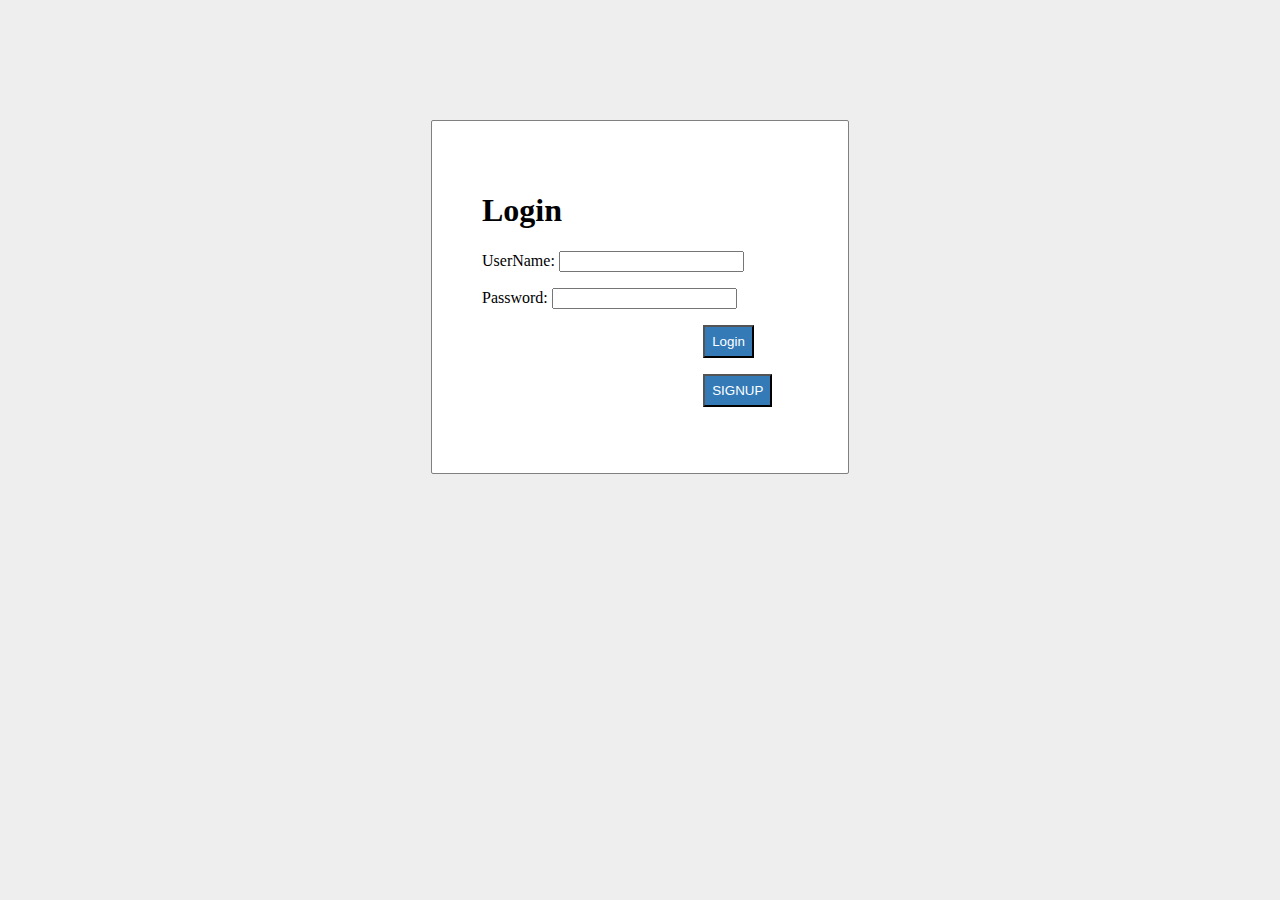
<file: x/index.html>
<html>
<head>
    <title>PHP login system</title>

    <link rel = "stylesheet" type = "text/css" href = "style.css">
    <link href="https://cdn.jsdelivr.net/npm/bootstrap@5.1.3/dist/css/bootstrap.min.css" rel="stylesheet" integrity="sha384-1BmE4kWBq78iYhFldvKuhfTAU6auU8tT94WrHftjDbrCEXSU1oBoqyl2QvZ6jIW3" crossorigin="anonymous">
<script src="https://cdn.jsdelivr.net/npm/bootstrap@5.1.3/dist/js/bootstrap.bundle.min.js" integrity="sha384-ka7Sk0Gln4gmtz2MlQnikT1wXgYsOg+OMhuP+IlRH9sENBO0LRn5q+8nbTov4+1p" crossorigin="anonymous"></script>
</head>
<body>
    <div id = "frm">
        <h1>Login</h1>
        <form name="f1" action = "authentication.php" onsubmit = "return validation()" method = "POST">
            <p>
                <label> UserName: </label>
                <input type = "text" id ="user" name  = "user" />
            </p>
            <p>
                <label> Password: </label>
                <input type = "password" id ="pass" name  = "pass" />
            </p>
            <p>
                <input class="btn btn-primary" type =  "submit" id = "btn" value = "Login" />
            </p>

        </form>
        <form class="" action="signup.html" method="post">
          <p>
              <input class="btn btn-primary" formaction="signup.html" type =  "submit" id = "btn" value = "SIGNUP" />
          </p>
        </form>
    </div>

    <script>
            function validation()
            {
                var id=document.f1.user.value;
                var ps=document.f1.pass.value;
                if(id.length=="" && ps.length=="") {
                    alert("User Name and Password fields are empty");
                    return false;
                }
                else
                {
                    if(id.length=="") {
                        alert("User Name is empty");
                        return false;
                    }
                    if (ps.length=="") {
                    alert("Password field is empty");
                    return false;
                    }
                }
            }
        </script>
</body>
</html>
</file>
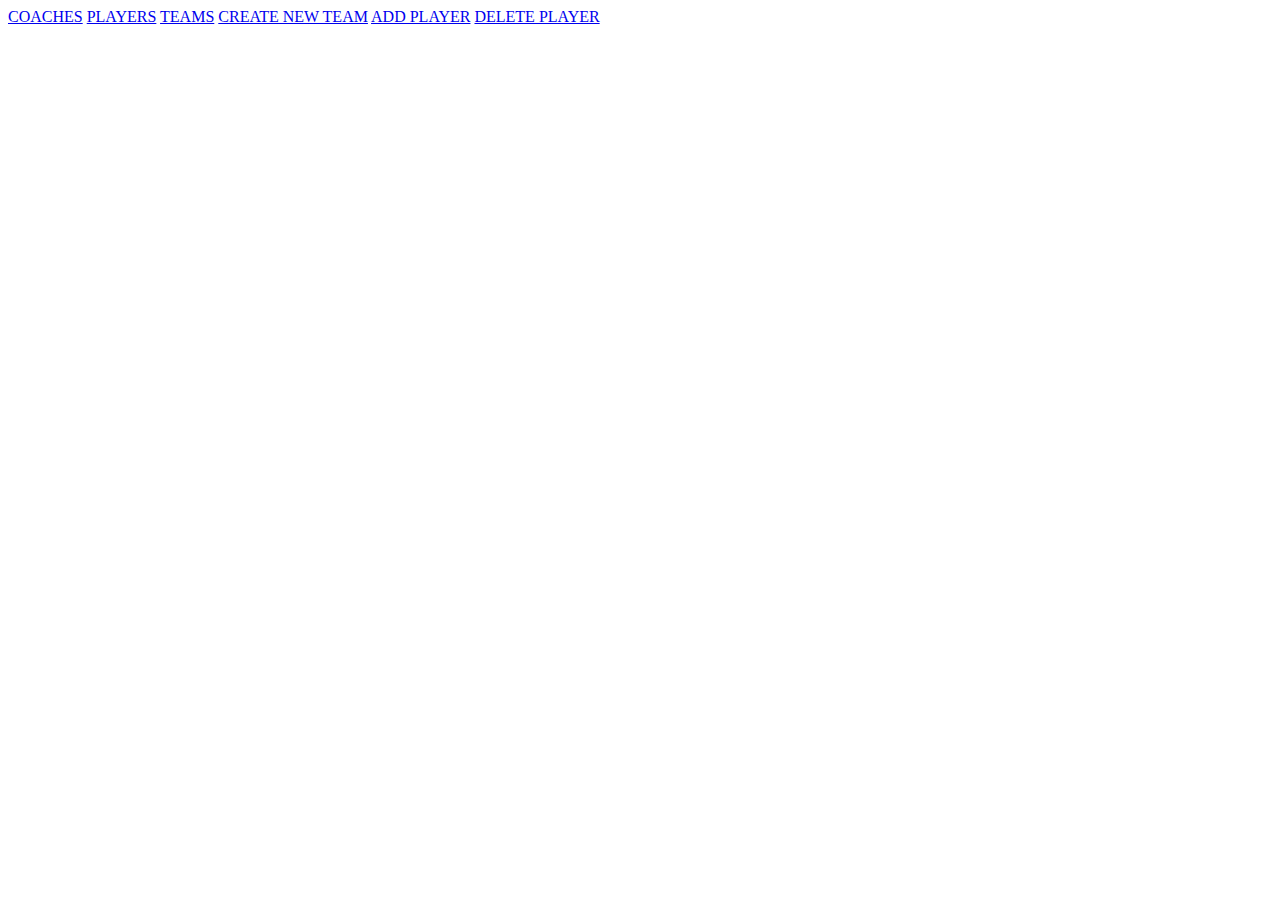
<file: x/contents.html>
<!DOCTYPE html>
<html lang="en" dir="ltr">
  <head>
    <meta charset="utf-8">
    <title>DATABASE TABLES</title>
    <link href="https://cdn.jsdelivr.net/npm/bootstrap@5.1.3/dist/css/bootstrap.min.css" rel="stylesheet" integrity="sha384-1BmE4kWBq78iYhFldvKuhfTAU6auU8tT94WrHftjDbrCEXSU1oBoqyl2QvZ6jIW3" crossorigin="anonymous">
<script src="https://cdn.jsdelivr.net/npm/bootstrap@5.1.3/dist/js/bootstrap.bundle.min.js" integrity="sha384-ka7Sk0Gln4gmtz2MlQnikT1wXgYsOg+OMhuP+IlRH9sENBO0LRn5q+8nbTov4+1p" crossorigin="anonymous"></script>
  </head>
  <body>
    <div class="position-relative">
  <div class="position-absolute top-50 start-50 translate-middle"></div>
<form  method="post">


<a role="button" class="btn btn-primary" href="http://localhost/y/dbs-project-Ahmad/x/coaches.php">COACHES</a>

<a role="button" class="btn btn-primary" href="http://localhost/y/dbs-project-Ahmad/x/teampage.php">PLAYERS</a>

<a role="button" class="btn btn-primary" href="http://localhost/y/dbs-project-Ahmad/x/teams.php">TEAMS</a>

<a role="button" class="btn btn-primary" href="http://localhost/y/dbs-project-Ahmad/x/createteam.html">CREATE NEW TEAM</a>

<a role="button" class="btn btn-primary" href="http://localhost/y/dbs-project-Ahmad/x/insertplayer.html">ADD PLAYER</a>

<a role="button" class="btn btn-danger" href="http://localhost/y/dbs-project-Ahmad/x/delplayer.html">DELETE PLAYER</a>

</form>
</div>
</div>
  </body>
</html>
</file>
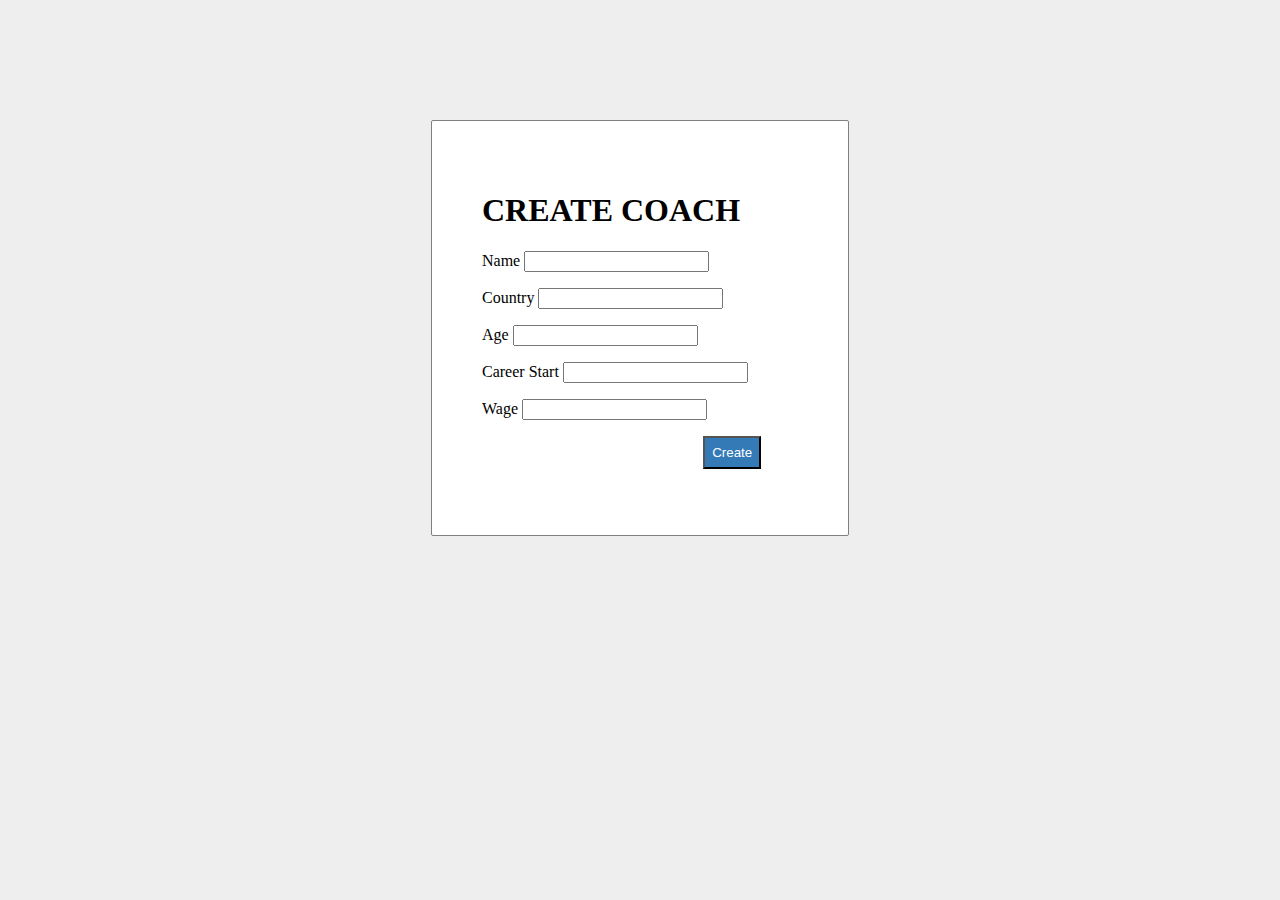
<file: x/createcoach.html>
<html>
<head>
    <title>PHP login system</title>

    <link rel = "stylesheet" type = "text/css" href = "style.css">
    <link href="https://cdn.jsdelivr.net/npm/bootstrap@5.1.3/dist/css/bootstrap.min.css" rel="stylesheet" integrity="sha384-1BmE4kWBq78iYhFldvKuhfTAU6auU8tT94WrHftjDbrCEXSU1oBoqyl2QvZ6jIW3" crossorigin="anonymous">
<script src="https://cdn.jsdelivr.net/npm/bootstrap@5.1.3/dist/js/bootstrap.bundle.min.js" integrity="sha384-ka7Sk0Gln4gmtz2MlQnikT1wXgYsOg+OMhuP+IlRH9sENBO0LRn5q+8nbTov4+1p" crossorigin="anonymous"></script>
</head>
<body>
    <div id = "frm">
        <h1>CREATE COACH</h1>
        <form name="f1" action = "createcoach.php" onsubmit = "return validation()" method = "POST">
            <p>
              <div class="mb-3">
                <label> Name </label>
                <input class="form-control" type = "text" id ="name" name  = "name" />
                </div>
            </p>
            <p>
              <div class="mb-3">
                <label>Country </label>
                <input class="form-control" type = "text" id ="country" name  = "country" />
                </div>
            </p>
            <p>
              <div class="mb-3">
                <label> Age </label>
                <input class="form-control" type = "text" id ="Age" name  = "Age" />
                </div>
            </p>
            <p>
              <div class="mb-3">
                <label> Career Start </label>
                <input class="form-control" type = "text" id ="Cs" name  = "Cs" />
                </div>
            </p>
            <p>
              <div class="mb-3">
                <label>Wage</label>
                <input class="form-control" type = "text" id ="wg" name  = "wg" />
                </div>
            </p>
            <p>
              <div class="mb-3">
                <input class="btn btn-primary" type =  "submit" id = "btn" value = "Create" />
                </div>
            </p>
        </form>
    </div>

    <script>
            function validation()
            {
                var nm=document.f1.name.value;
                var cn=document.f1.country.value;
                var ag=document.f1.Age.value;
                var cs=document.f1.Cs.value;

                if(nm.length=="" || cn.length=="" || ag.length=="" || cs.length=="") {
                    alert("Fields are empty");
                    return false;
                }
            }
        </script>
</body>
</html>
</file>
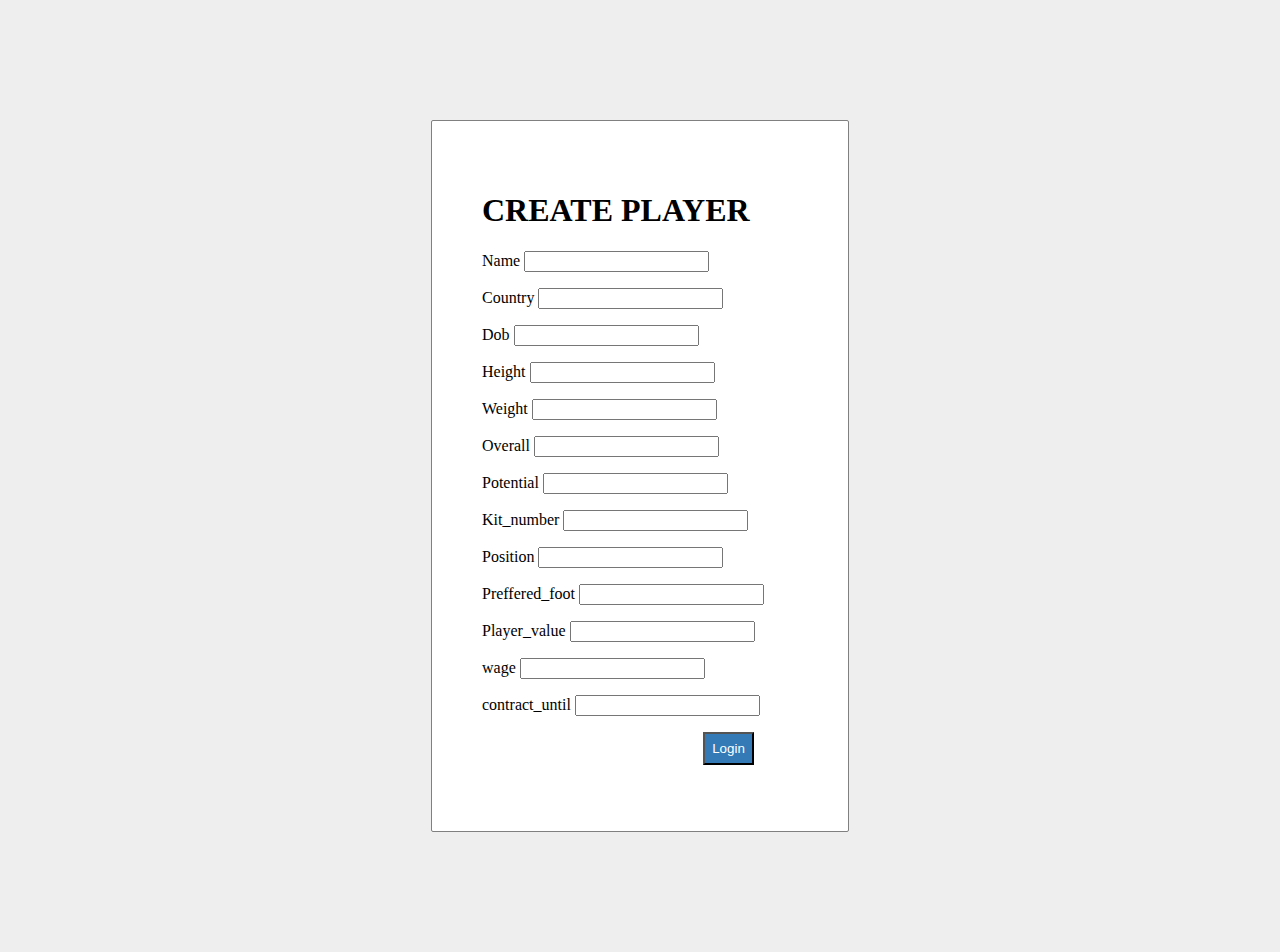
<file: x/createplayer.html>
<html>
<head>
    <title>PHP login system</title>

    <link rel = "stylesheet" type = "text/css" href = "style.css">
    <link href="https://cdn.jsdelivr.net/npm/bootstrap@5.1.3/dist/css/bootstrap.min.css" rel="stylesheet" integrity="sha384-1BmE4kWBq78iYhFldvKuhfTAU6auU8tT94WrHftjDbrCEXSU1oBoqyl2QvZ6jIW3" crossorigin="anonymous">
<script src="https://cdn.jsdelivr.net/npm/bootstrap@5.1.3/dist/js/bootstrap.bundle.min.js" integrity="sha384-ka7Sk0Gln4gmtz2MlQnikT1wXgYsOg+OMhuP+IlRH9sENBO0LRn5q+8nbTov4+1p" crossorigin="anonymous"></script>
</head>
<body>
    <div id = "frm">
        <h1>CREATE PLAYER</h1>
        <form name="f1" action = "createplayer.php" onsubmit = "return validation()" method = "POST">
            <p>
              <div class="mb-3">
                <label> Name </label>
                <input class="form-control" type = "text" id ="name" name  = "name" />
                </div>
            </p>
            <p>
              <div class="mb-3">
                <label>Country </label>
                <input class="form-control" type = "text" id ="country" name  = "country" />
                </div>
            </p>
            <p>
              <div class="mb-3">
                <label> Dob </label>
                <input class="form-control" type = "text" id ="dob" name  = "dob" />
                </div>
            </p>
            <p>
              <div class="mb-3">
                <label> Height </label>
                <input class="form-control" type = "text" id ="height" name  = "height" />
                </div>
            </p>
            <p>
              <div class="mb-3">
                <label> Weight </label>
                <input class="form-control" type = "text" id ="weight" name  = "weight" />
                </div>
            </p>
            <p>
              <div class="mb-3">
                <label> Overall </label>
                <input type = "text" id ="overall" name  = "overall" />
                </div>
            </p>
            <p>
              <div class="mb-3">
                <label> Potential </label>
                <input class="form-control" type = "text" id ="pt" name  = "pt" />
                </div>

            </p>
            <p>
              <div class="mb-3">
                <label>Kit_number </label>
                <input class="form-control" type = "text" id ="kt" name  = "kt" />
                </div>
            </p>
            <p>
              <div class="mb-3">
                <label>Position </label>
                <input class="form-control" type = "text" id ="pos" name  = "pos" />
                </div>
            </p>
            <p>
              <div class="mb-3">
                <label>Preffered_foot </label>
                <input type = "text" id ="pft" name  = "pft" />
                </div>
            </p>
            <p>
              <div class="mb-3">
                <label>Player_value </label>
                <input class="form-control" type = "text" id ="val" name  = "val" />
                </div>
            </p>
            <p>
              <div class="mb-3">
                <label>wage </label>
                <input class="form-control" type = "text" id ="wg" name  = "wg" />
            </p>
            <p>
              <div class="mb-3">
                <label>contract_until </label>
                <input class="form-control" type = "text" id ="cnt" name  = "cnt" />
                </div>
            </p>
            <p>
              <div class="mb-3">
                <input class="btn btn-primary" type =  "submit" id = "btn" value = "Login" />
                </div>
            </p>
        </form>
    </div>

    <script>
            function validation()
            {
                var nm=document.f1.name.value;
                var cn=document.f1.country.value;
                var db=document.f1.dob.value;
                var ht=document.f1.height.value;
                var wt=document.f1.weight.value;
                var ov=document.f1.overall.value;
                var pt=document.f1.pt.value;
                var kt=document.f1.kt.value;
                var pos=document.f1.pos.value;
                var pft=document.f1.pft.value;
                var wg=document.f1.wg.value;
                var val=document.f1.val.value;
                var cnt=document.f1.cnt.value;
                if(nm.length=="" || cn.length=="" || db.length=="" || ht.length==""|| wt.length==""|| ov.length==""|| pt.length==""|| kt.length==""
                || pos.length==""|| pft.length==""|| wg.length==""|| val.length==""|| cnt.length=="") {
                    alert("Fields are empty");
                    return false;
                }
            }
        </script>
</body>
</html>
</file>
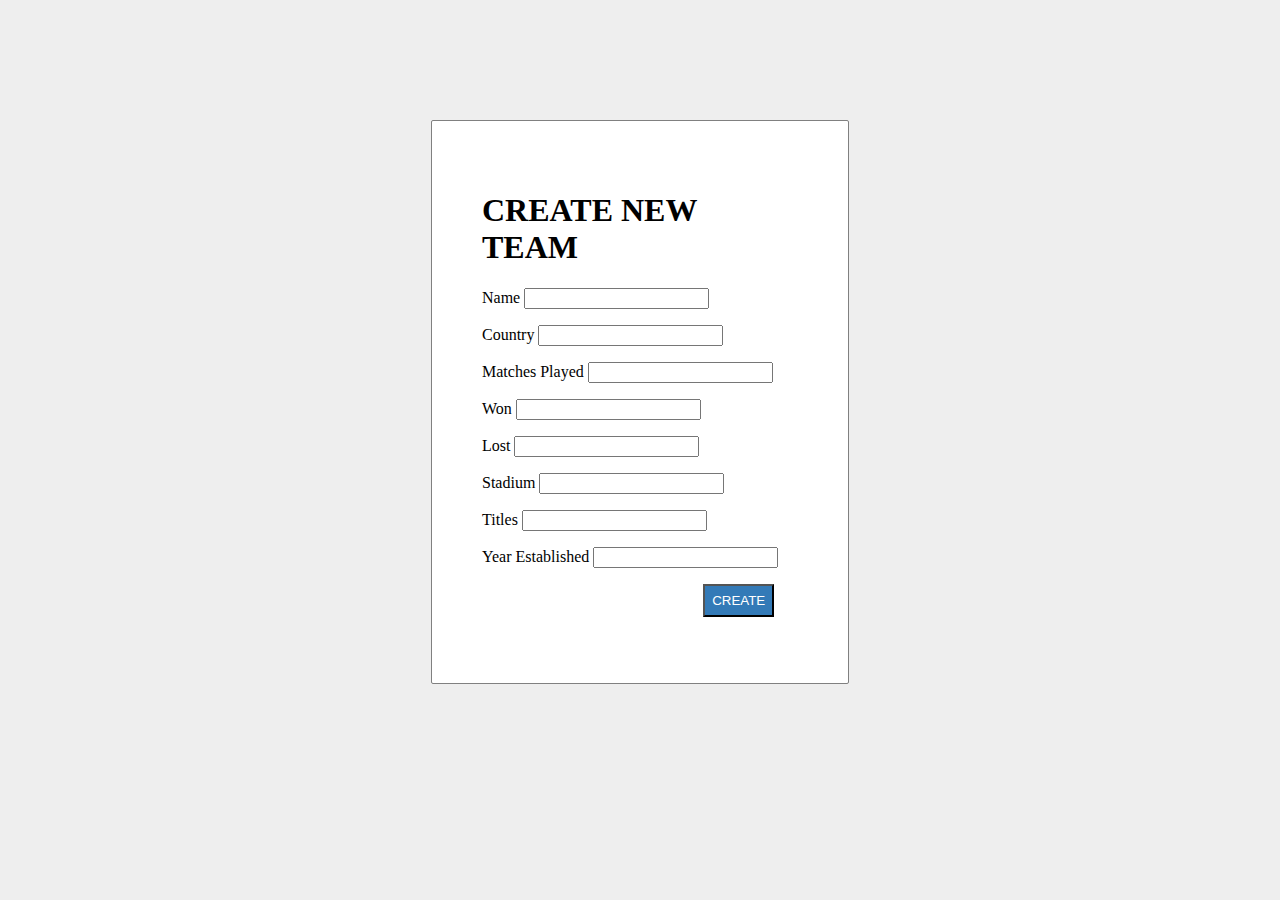
<file: x/createteam.html>
<html>
<head>
    <title>PHP login system</title>

    <link rel = "stylesheet" type = "text/css" href = "style.css">
    <link href="https://cdn.jsdelivr.net/npm/bootstrap@5.1.3/dist/css/bootstrap.min.css" rel="stylesheet" integrity="sha384-1BmE4kWBq78iYhFldvKuhfTAU6auU8tT94WrHftjDbrCEXSU1oBoqyl2QvZ6jIW3" crossorigin="anonymous">
<script src="https://cdn.jsdelivr.net/npm/bootstrap@5.1.3/dist/js/bootstrap.bundle.min.js" integrity="sha384-ka7Sk0Gln4gmtz2MlQnikT1wXgYsOg+OMhuP+IlRH9sENBO0LRn5q+8nbTov4+1p" crossorigin="anonymous"></script>
</head>
<body>
    <div id = "frm">
        <h1>CREATE NEW TEAM</h1>
        <form name="f1" action = "createteam.php" onsubmit = "return validation()" method = "POST">
            <p>
              <div class="mb-3"
                <label for='name'> Name </label>
                <input class="form-control" type = "text" id ="name" name  = "name" />
                </div>
            </p>
            <p>
              <div class="mb-3"
                <label for ="country">Country </label>
                <input class="form-control" type = "text" id ="country" name  = "country" />
                </div>
            </p>
            <p>
              <div class="mb-3"
                <label for ="Matches_played"> Matches Played</label>
                <input class="form-control" type = "text" id ="Matches_played" name  = "Matches_played" />
                </div>
            </p>
            <p>
              <div class="mb-3"
                <label for ="Won"> Won </label>

                <input class="form-control" type = "text" id ="Won" name  = "Won" />
                </div>
            </p>
            <p>
              <div class="mb-3"
                <label for ="Lost"> Lost </label>
                <input class="form-control" type = "text" id ="Lost" name  = "Lost" />
                </div>
            </p>
            <p>
              <div class="mb-3"
                <label for ="Stadium"> Stadium </label>
                <input class="form-control" type = "text" id ="Stadium" name  = "Stadium" />
                </div>
            </p>
            <p>
              <div class="mb-3"
                <label for ="title"> Titles </label>
                <input class="form-control" type = "text" id ="title" name  = "title" />
                </div>
            </p>
            <p>
              <div class="mb-3"
                <label for ="year"> Year Established </label>
                <input class="form-control" type = "text" id ="year" name  = "year" />
                </div>
            </p>
            <p>

                <input  class="btn btn-primary  " type =  "submit" id = "btn" value = "CREATE" />
                
            </p>
        </form>
    </div>

    <script>
            function validation()
            {
                var nm=document.f1.name.value;
                var cn=document.f1.country.value;
                var mp=document.f1.Matches_played.value;
                var wn=document.f1.Won.value;
                var lt=document.f1.Lost.value;
                var stdm=document.f1.Stadium.value;
                var tt=document.f1.title.value;
                var ye=document.f1.year.value;
                if(nm.length=="" || cn.length=="" || mp.length=="" || wn.length==""
              || lt.length=="" || stdm.length=="" || tt.length=="" || ye.length=="") {
                    alert("Fields are empty");
                    return false;
                }
            }
        </script>
</body>
</html>
</file>
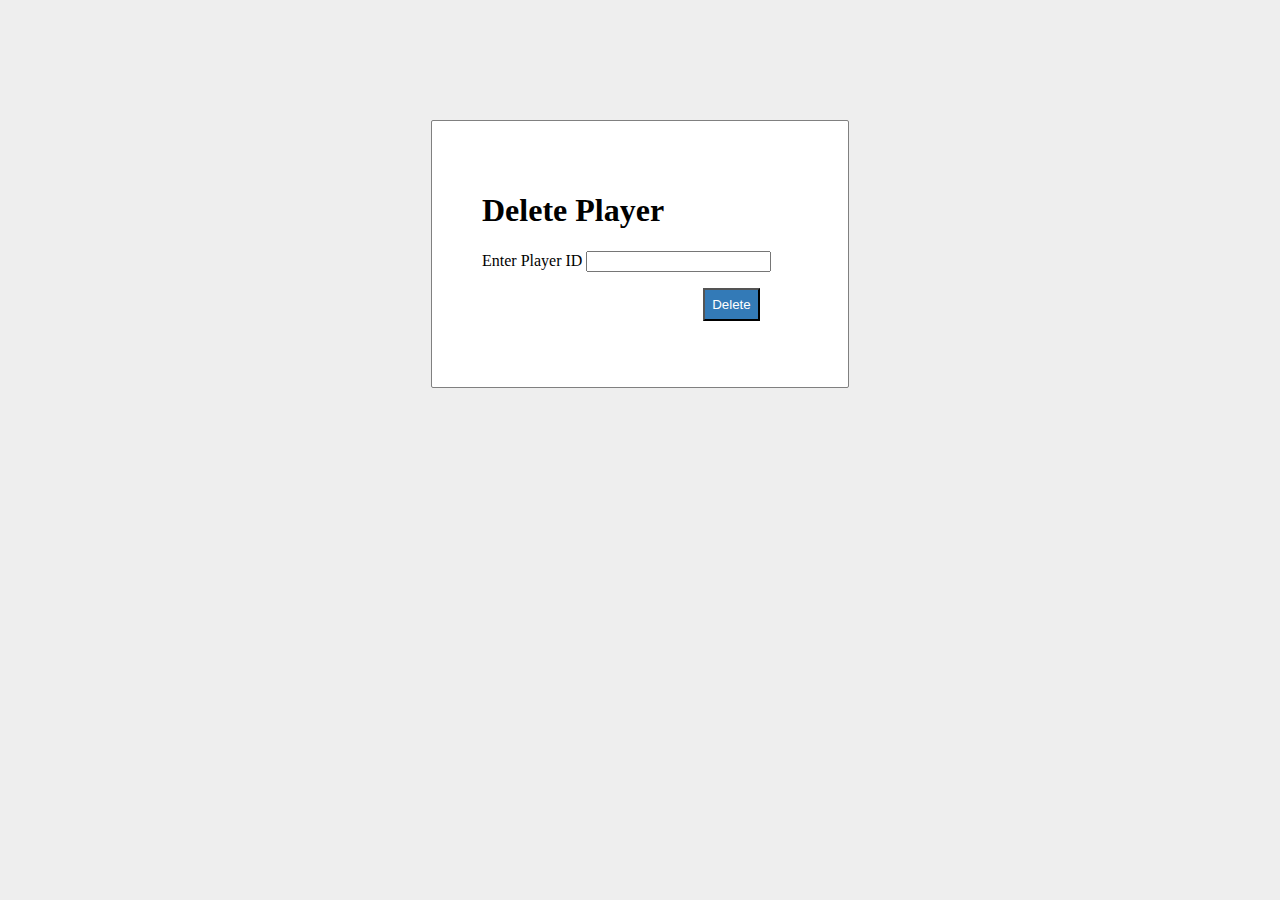
<file: x/delplayer.html>
<html>
<head>
    <title>PHP login system</title>

    <link rel = "stylesheet" type = "text/css" href = "style.css">
    <link href="https://cdn.jsdelivr.net/npm/bootstrap@5.1.3/dist/css/bootstrap.min.css" rel="stylesheet" integrity="sha384-1BmE4kWBq78iYhFldvKuhfTAU6auU8tT94WrHftjDbrCEXSU1oBoqyl2QvZ6jIW3" crossorigin="anonymous">
<script src="https://cdn.jsdelivr.net/npm/bootstrap@5.1.3/dist/js/bootstrap.bundle.min.js" integrity="sha384-ka7Sk0Gln4gmtz2MlQnikT1wXgYsOg+OMhuP+IlRH9sENBO0LRn5q+8nbTov4+1p" crossorigin="anonymous"></script>
</head>
<body>
    <div id = "frm">
        <h1>Delete Player</h1>
        <form name="f1" action = "delplayer.php" onsubmit = "return validation()" method = "POST">
            <p>
                <label>Enter Player ID</label>
                <input type = "text" id ="plid" name  = "plid" />
            </p>

            <p>
                <input class="btn btn-primary" type = 'submit' id = "btn" value = "Delete" />
            </p>

        </form>

    </div>

    <script>
            function validation()
            {
                var id=document.f1.plid.value;

                if(id.length=="" ) {
                    alert("field is empty");
                    return false;
                }

            }
        </script>
</body>
</html>
</file>
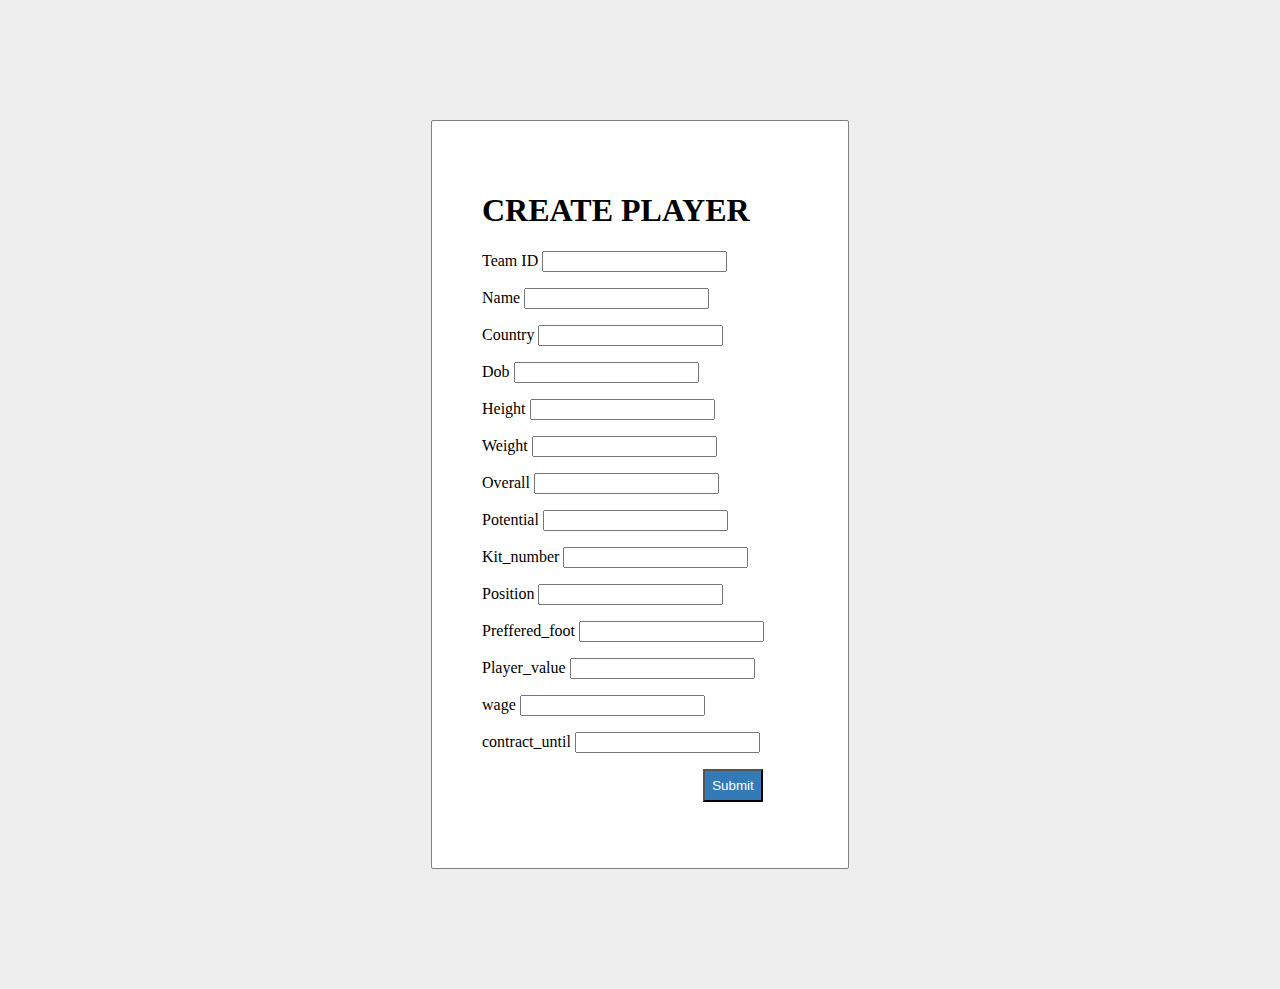
<file: x/insertplayer.html>
<html>
<head>
    <title>PHP login system</title>

    <link rel = "stylesheet" type = "text/css" href = "style.css">
    <link href="https://cdn.jsdelivr.net/npm/bootstrap@5.1.3/dist/css/bootstrap.min.css" rel="stylesheet" integrity="sha384-1BmE4kWBq78iYhFldvKuhfTAU6auU8tT94WrHftjDbrCEXSU1oBoqyl2QvZ6jIW3" crossorigin="anonymous">
<script src="https://cdn.jsdelivr.net/npm/bootstrap@5.1.3/dist/js/bootstrap.bundle.min.js" integrity="sha384-ka7Sk0Gln4gmtz2MlQnikT1wXgYsOg+OMhuP+IlRH9sENBO0LRn5q+8nbTov4+1p" crossorigin="anonymous"></script>
</head>
<body>
    <div id = "frm">
        <h1>CREATE PLAYER</h1>
        <form name="f1" action = "insertplayer.php" onsubmit = "return validation()" method = "POST">
          <p>
            <div class="mb-3">
              <label> Team ID </label>
              <input class="form-control" type = "text" id ="teamid" name  = "teamid" />
              </div>
          </p>
            <p>
              <div class="mb-3">
                <label> Name </label>
                <input class="form-control" type = "text" id ="name" name  = "name" />
                </div>
            </p>
            <p>
              <div class="mb-3">
                <label>Country </label>
                <input class="form-control" type = "text" id ="country" name  = "country" />
                </div>
            </p>
            <p>
              <div class="mb-3">
                <label> Dob </label>
                <input class="form-control" type = "text" id ="dob" name  = "dob" />
                </div>
            </p>
            <p>
              <div class="mb-3">
                <label> Height </label>
                <input class="form-control" type = "text" id ="height" name  = "height" />
                </div>
            </p>
            <p>
              <div class="mb-3">
                <label> Weight </label>
                <input class="form-control" type = "text" id ="weight" name  = "weight" />
                </div>
            </p>
            <p>
              <div class="mb-3">
                <label> Overall </label>
                <input type = "text" id ="overall" name  = "overall" />
                </div>
            </p>
            <p>
              <div class="mb-3">
                <label> Potential </label>
                <input class="form-control" type = "text" id ="pt" name  = "pt" />
                </div>

            </p>
            <p>
              <div class="mb-3">
                <label>Kit_number </label>
                <input class="form-control" type = "text" id ="kt" name  = "kt" />
                </div>
            </p>
            <p>
              <div class="mb-3">
                <label>Position </label>
                <input class="form-control" type = "text" id ="pos" name  = "pos" />
                </div>
            </p>
            <p>
              <div class="mb-3">
                <label>Preffered_foot </label>
                <input type = "text" id ="pft" name  = "pft" />
                </div>
            </p>
            <p>
              <div class="mb-3">
                <label>Player_value </label>
                <input class="form-control" type = "text" id ="val" name  = "val" />
                </div>
            </p>
            <p>
              <div class="mb-3">
                <label>wage </label>
                <input class="form-control" type = "text" id ="wg" name  = "wg" />
            </p>
            <p>
              <div class="mb-3">
                <label>contract_until </label>
                <input class="form-control" type = "text" id ="cnt" name  = "cnt" />
                </div>
            </p>
            <p>
              <div class="mb-3">
                <input class="btn btn-primary" type =  "submit" id = "btn" value = "Submit" />
                </div>
            </p>
        </form>
    </div>

    <script>
            function validation()
            {   var tid=document.f1.teamid.value;
                var nm=document.f1.name.value;
                var cn=document.f1.country.value;
                var db=document.f1.dob.value;
                var ht=document.f1.height.value;
                var wt=document.f1.weight.value;
                var ov=document.f1.overall.value;
                var pt=document.f1.pt.value;
                var kt=document.f1.kt.value;
                var pos=document.f1.pos.value;
                var pft=document.f1.pft.value;
                var wg=document.f1.wg.value;
                var val=document.f1.val.value;
                var cnt=document.f1.cnt.value;
                if(tid.length =="" nm.length=="" || cn.length=="" || db.length=="" || ht.length==""|| wt.length==""|| ov.length==""|| pt.length==""|| kt.length==""
                || pos.length==""|| pft.length==""|| wg.length==""|| val.length==""|| cnt.length=="") {
                    alert("Fields are empty");
                    return false;
                }
            }
        </script>
</body>
</html>
</file>
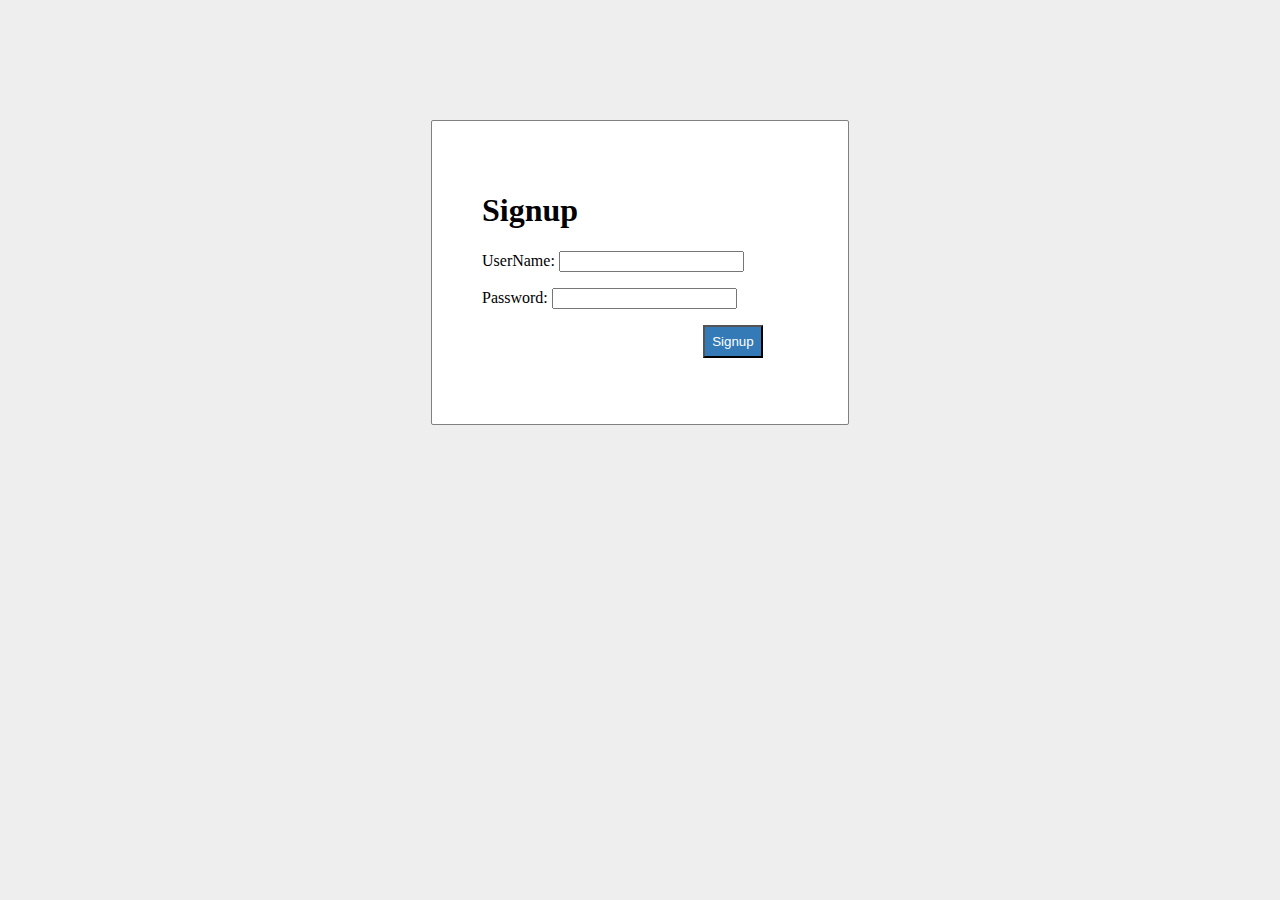
<file: x/signup.html>
<html>
<head>
    <title>PHP login system</title>

    <link rel = "stylesheet" type = "text/css" href = "style.css">
    <link href="https://cdn.jsdelivr.net/npm/bootstrap@5.1.3/dist/css/bootstrap.min.css" rel="stylesheet" integrity="sha384-1BmE4kWBq78iYhFldvKuhfTAU6auU8tT94WrHftjDbrCEXSU1oBoqyl2QvZ6jIW3" crossorigin="anonymous">
<script src="https://cdn.jsdelivr.net/npm/bootstrap@5.1.3/dist/js/bootstrap.bundle.min.js" integrity="sha384-ka7Sk0Gln4gmtz2MlQnikT1wXgYsOg+OMhuP+IlRH9sENBO0LRn5q+8nbTov4+1p" crossorigin="anonymous"></script>
</head>
<body>
    <div id = "frm">
        <h1>Signup</h1>
        <form name="f1" action = "signup.php" onsubmit = "return validation()" method = "POST">
            <p>
                <label> UserName: </label>
                <input type = "text" id ="user" name  = "user" />
            </p>
            <p>
                <label> Password: </label>
                <input type = "password" id ="pass" name  = "pass" />
            </p>
            <p>
                <input class="btn btn-primary" type =  "submit" id = "btn" value = "Signup" />
            </p>

        </form>
    </div>

    <script>
            function validation()
            {
                var id=document.f1.user.value;
                var ps=document.f1.pass.value;
                if(id.length=="" && ps.length=="") {
                    alert("User Name and Password fields are empty");
                    return false;
                }
                else
                {
                    if(id.length=="") {
                        alert("User Name is empty");
                        return false;
                    }
                    if (ps.length=="") {
                    alert("Password field is empty");
                    return false;
                    }
                }
            }
        </script>
</body>
</html>
</file>
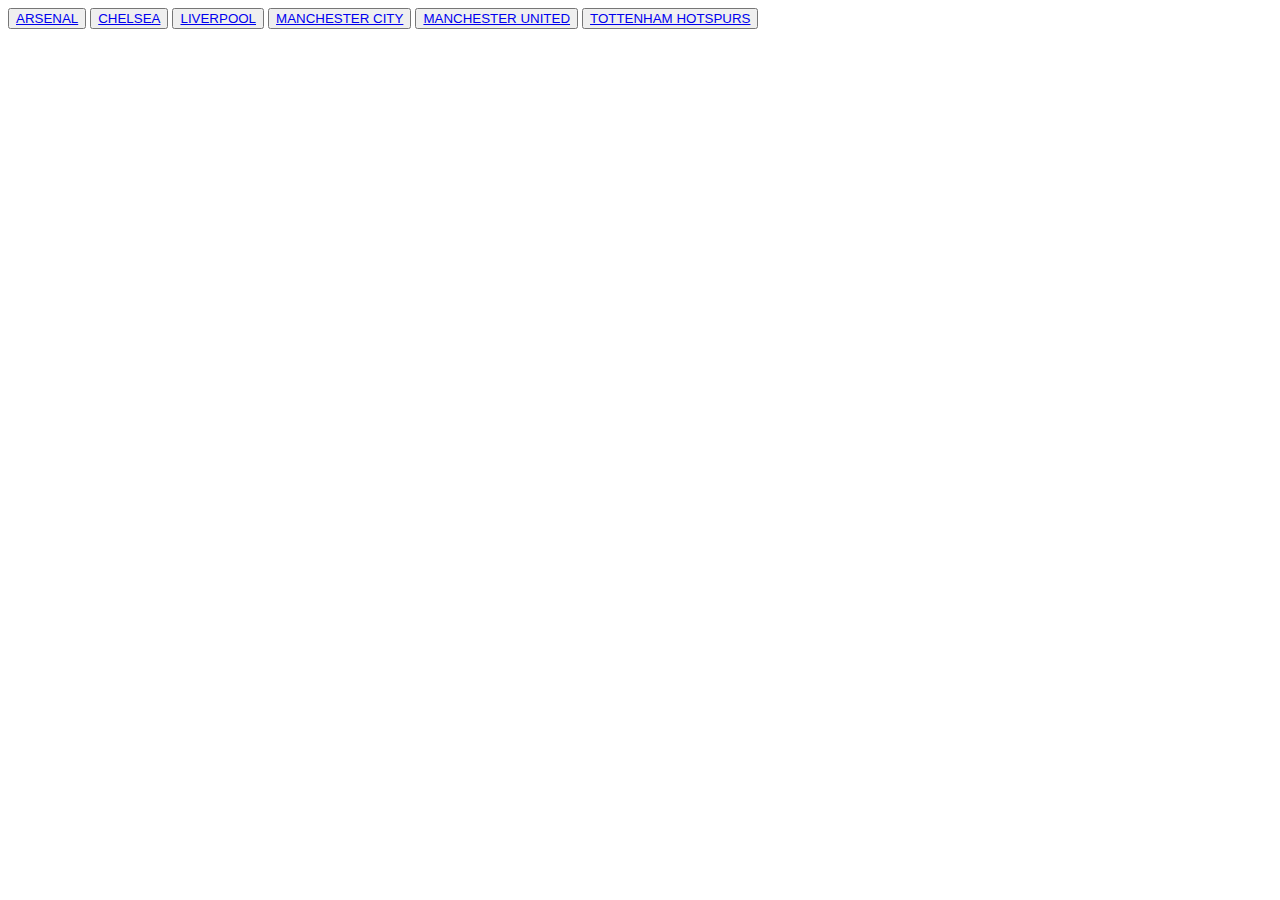
<file: x/teampage.html>
<!DOCTYPE html>
<html lang="en" dir="ltr">
  <head>


    <meta charset="utf-8">
    <title>DATABASE TABLES</title>
    <link href="https://cdn.jsdelivr.net/npm/bootstrap@5.1.3/dist/css/bootstrap.min.css" rel="stylesheet" integrity="sha384-1BmE4kWBq78iYhFldvKuhfTAU6auU8tT94WrHftjDbrCEXSU1oBoqyl2QvZ6jIW3" crossorigin="anonymous">
<script src="https://cdn.jsdelivr.net/npm/bootstrap@5.1.3/dist/js/bootstrap.bundle.min.js" integrity="sha384-ka7Sk0Gln4gmtz2MlQnikT1wXgYsOg+OMhuP+IlRH9sENBO0LRn5q+8nbTov4+1p" crossorigin="anonymous"></script>
  </head>
  <body>

<form  method="post">
  <div class="form-group">
  <button type="button" name="button" >

<a href="http://localhost/y/dbs-project-Ahmad/x/arsenal.php">ARSENAL</a>
  </button>
  <button type="button" name="button">
<a href="http://localhost/y/dbs-project-Ahmad/x/chelsea.php">CHELSEA</a>
  </button>
  <button type="button" name="button">
<a href="http://localhost/y/dbs-project-Ahmad/x/liverpool.php">LIVERPOOL</a>
  </button>
  <button type="button" name="button">
<a href="http://localhost/y/dbs-project-Ahmad/x/mancity.php">MANCHESTER CITY</a>
  </button>
  <button type="button" name="button">
<a href="http://localhost/y/dbs-project-Ahmad/x/manutd.php">MANCHESTER UNITED</a>
  </button>
  <button type="button" name="button">
<a href="http://localhost/y/dbs-project-Ahmad/x/spurs.php">TOTTENHAM HOTSPURS</a>
  </button>

</form>
  </body>
</html>
</file>
<file: x/style.css>
body{
    background: #eee;
}
#frm{
    border: solid gray 1px;
    width:25%;
    border-radius: 2px;
    margin: 120px auto;
    background: white;
    padding: 50px;
}
#btn{
    color: #fff;
    background: #337ab7;
    padding: 7px;
    margin-left: 70%;
}
</file>
